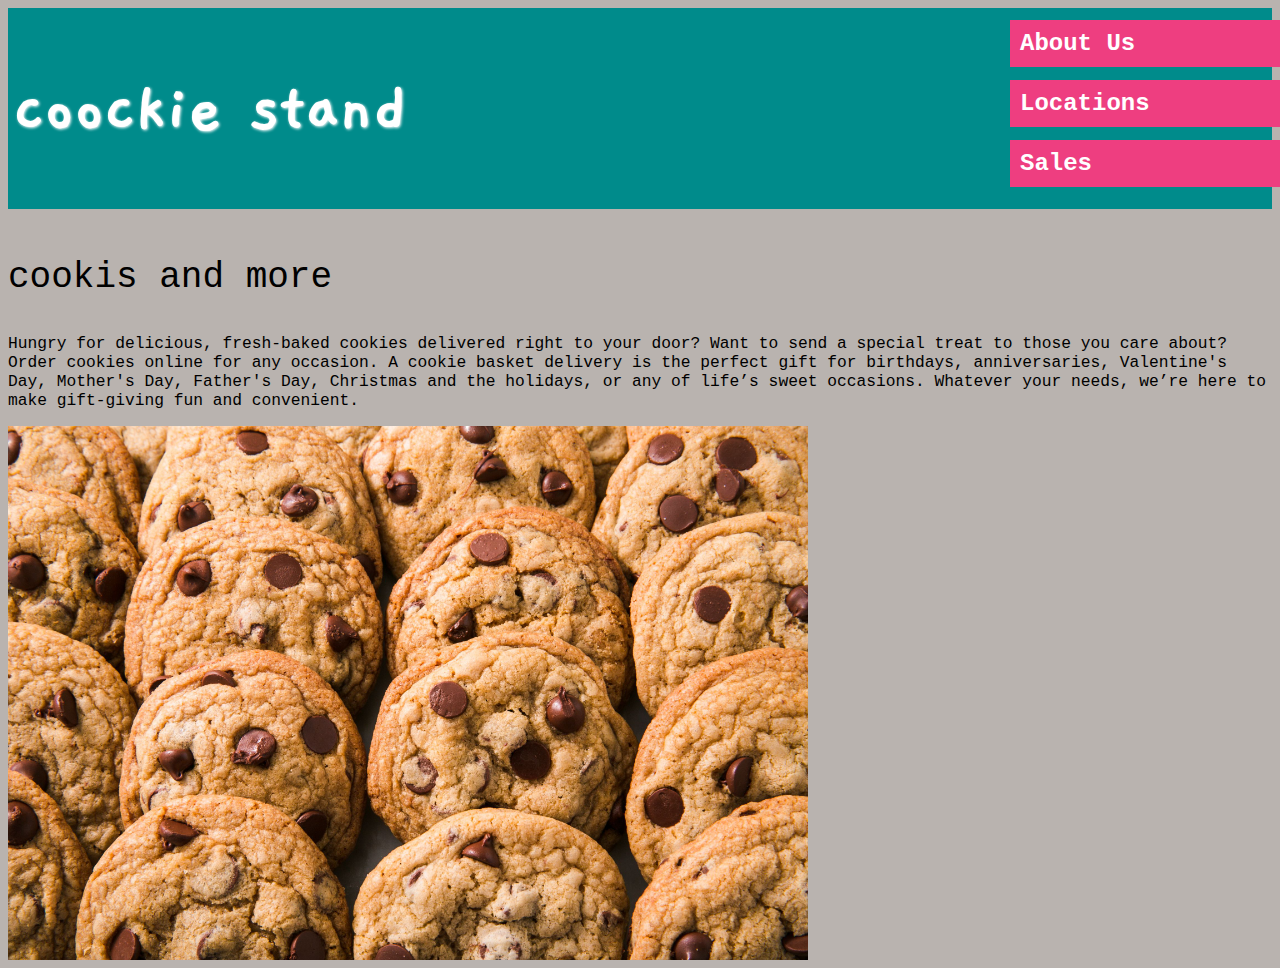
<file: index.html>
<html>

<head>
      <title>coockie stand</title>
      <link href="https://fonts.googleapis.com/css?family=Gaegu" rel="stylesheet">
      <link href="main.css" type="text/css" , rel="stylesheet" />
</head>

<body>
      <h2 class="aboutBanner"><a href="index.html">About Us</a></br></h2>
      <h2 class="locationBanner"><a href="locations.html">Locations</a></br></h2>
      <h2 class="salesBanner"><a href="sales.html">Sales</a></br></h2>
      </h2>

      <div id="page">
            <h1 id="header">coockie stand</h1>
      
      </div>

      <p id="welcome">cookis and more </br></p>
      <p>Hungry for delicious, fresh-baked cookies delivered right to your door? Want to send a special treat to those you care about? <br>Order cookies online for any occasion. A cookie basket delivery is the perfect gift for birthdays, anniversaries, Valentine's Day, Mother's Day, Father's Day, Christmas and the holidays, or any of life’s sweet occasions. Whatever your needs, we’re here to make gift-giving fun and convenient.</p>

      <img class="pic1" src="images/family.jpg" alt="">
      
</html>
</file>
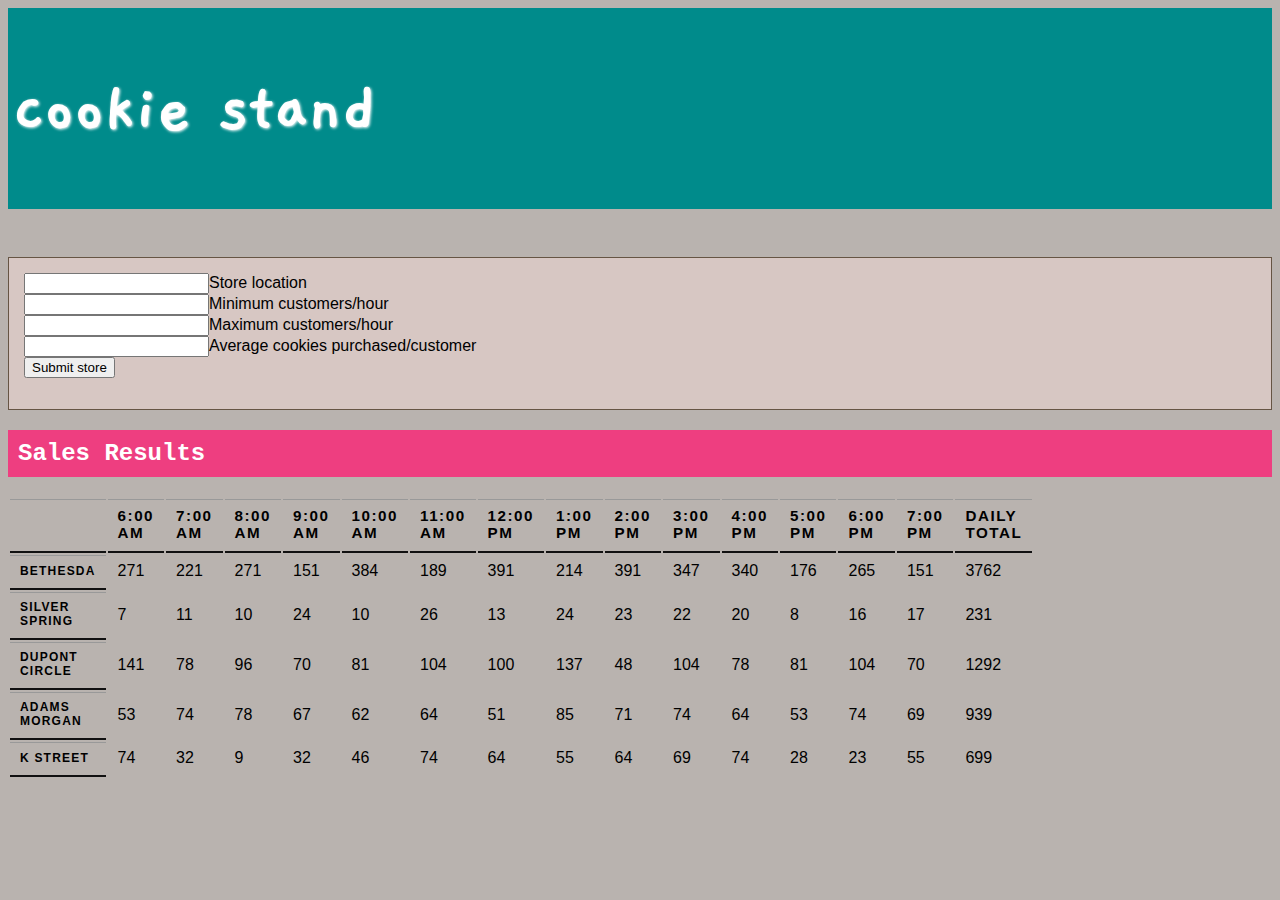
<file: sales.html>
<html>
      <head>
            <title>cookie stand</title>
            <link href="https://fonts.googleapis.com/css?family=Gaegu" rel="stylesheet">
            <link href="main.css" type="text/css", rel="stylesheet" />
      </head>
      <body>
            
            <div id="page">
                        <h1 id="header">cookie stand</h1>
                        <p>
                              
                        </p>
            </div>
            <div class="inputBoxes">
                  <form id="storeForm">
                        <input required name="inputLocation"/>Store location<br />
                        <input required name='inputMinCust' />Minimum customers/hour<br />
                        <input required name='inputMaxCust' />Maximum customers/hour<br />
                        <input required name='inputAvgCookies' />Average cookies purchased/customer<br />
                        <button type='submit'>Submit store</button>
                  </form>
            </div>
            <h2>Sales Results</h2>
            <div id="salesTable" class="hoursRow" class="footerRow"></div>
            
      </body>
      <script src="main.js"></script>
</html>
</file>
<file: main.css>
body {
    font-family: Arial;
    background-color: rgb(185,179,175);
  }


h1 { 
    font-family: 'Gaegu', Helvetica;
    font-size: 72px;
    text-shadow: 1px 1px 3px;
    color: rgb(255, 255, 255);
    background-color: DarkCyan;
    padding-top: 55.5px;
    padding-left: 5px;
    padding-bottom: 55.5px;
  }
  
h3 {
    font-family: Arial;
    color: DarkCyan;
    font-size: 36px;
    text-shadow: -1px -1px 3px #666666;
    
  }
  
h3#ABCs {
    color: red;
    background-color: rgb(255,255,255);
    padding-left: 5px;
    padding-top: 30px;
    padding-bottom: 30px;
    font-size: 28px;
  }
  
h2 {
    font-family: Courier;
    color: rgb(255,255,255);
    background-color: #ee3e80;
    padding: 10px
    
  }
  
p {
    font-family: monospace;
    font-size: 125%;
    
  }
  
.inputBoxes {
    border: 1px solid #665544;
    background-color: rgb(215,199,195); 
    padding: 15px;
  }
  
input.submit:hover {
    background-color: #665544;
  }
  
input.submit:active {
    background-color: chocolate;
  }
  
.storeFormClass {
    font-family: monospace; 
    font-weight: medium;
    font-style: oblique;
    font-size: 100%;
    border: 1px solid;
        
  }
  
salesTable {
    font-family: Arial;
    font-weight: bold;
    font-size: 95%
  }
  
table {
    width: 1000px;
  }
  
th, td {
    padding: 7px 10px 10px 10px;
  }
  
th {
    text-transform: uppercase;
    letter-spacing: 0.1em;
    font-size: 75%;
    border-bottom: 2px solid #111111;
    border-top: 1px solid #999;
    text-align: left;
  }
  
tr:hover {
    background-color: #c3e6e5;
  }

  #hoursRow {
    font-weight: bold;  
    font-size: 95%;   
  }
  
  #footerRow {
    font-weight: bold;  
    font-size: 95%;   
  }

  h2.aboutBanner {
    position: fixed;
    top: 0px;
    right: 0px;
    width: 250px; 
}

h2.locationBanner {
    position: fixed;
    top: 60px;
    right: 0px;
    width: 250px; 
}

h2.salesBanner {
    position: fixed;
    top: 120px;
    right: 0px;
    width: 250px;    
}

h2.logo {
    position: fixed;
    top: 180px;
    right: 0px;
    width: 250px;
    height: 250px;
}

a {
    color: rgb(255, 255, 255);
    text-decoration: none;
}

p#welcome {
    width: 900px;
    font-size: 36px;
    font-weight: medium; 
}
.pic1{
  width: 800px;
}
</file>
